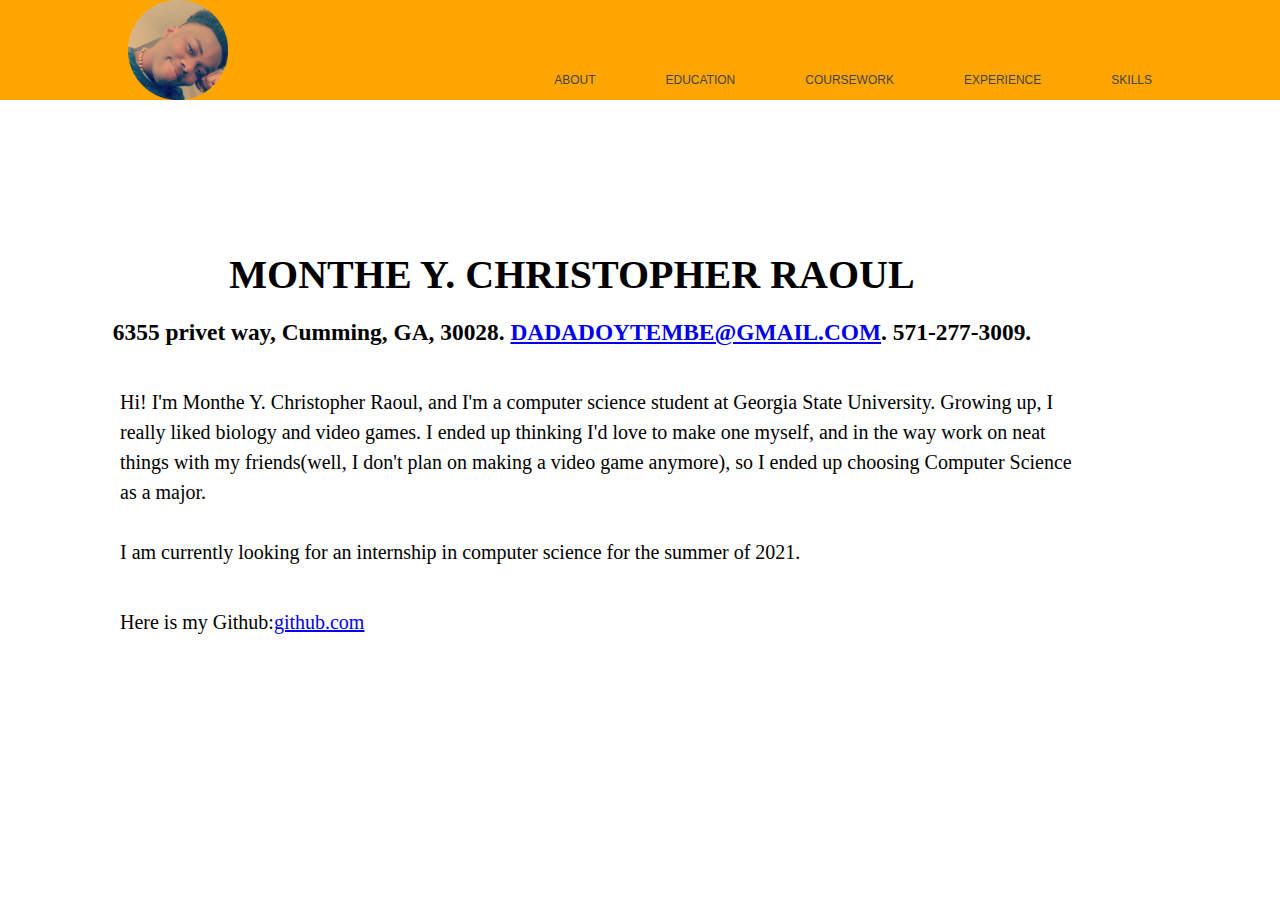
<file: index.html>
<!DOCTYPE html>
<html>
<head>
  <link rel="stylesheet" type="text/css" href="styles.css">
<meta charset = "UTF-8">
</head>
<body>
<header>
	<div class = "container">
		<img src="cropped.png" alt = "picture" class= "picture">
	
		<nav>
		<ul>
			<li> <a href = "about.html">About</a></li>
			<li> <a href="education.html">Education</a></li>
			<li> <a href="coursework.html">Coursework</a></li>
			<li> <a href="experience.html">Experience</a></li>
			<li> <a href="skills.html">Skills</a></li>
		</ul>
		</nav>
	</div>
</header>
	<div class = "content">
		<br><br><br><br>
		<p><center><h1>MONTHE Y. CHRISTOPHER RAOUL</h1></center>
		<h3><center><adress>6355 privet way, Cumming, GA, 30028. <a href = "mailto: dadadoytembe@gmail.com">DADADOYTEMBE@GMAIL.COM</a>. 571-277-3009. </class></adress></center></h3></p>
		<p>Hi! I'm Monthe Y. Christopher Raoul, and I'm a computer science student at Georgia State University. Growing up, I really liked biology and video games. I ended up thinking I'd love to make one myself, and in the way work on neat things with my friends(well, I don't plan on making a video game anymore), so I ended up choosing Computer Science as a major.<br><br>I am currently looking for an internship in computer science for the summer of 2021.</p>
		<p>Here is my Github:<a href= "https://github.com/Christopherdu65">github.com</a></p>
	</div>
</body>
</html
</file>
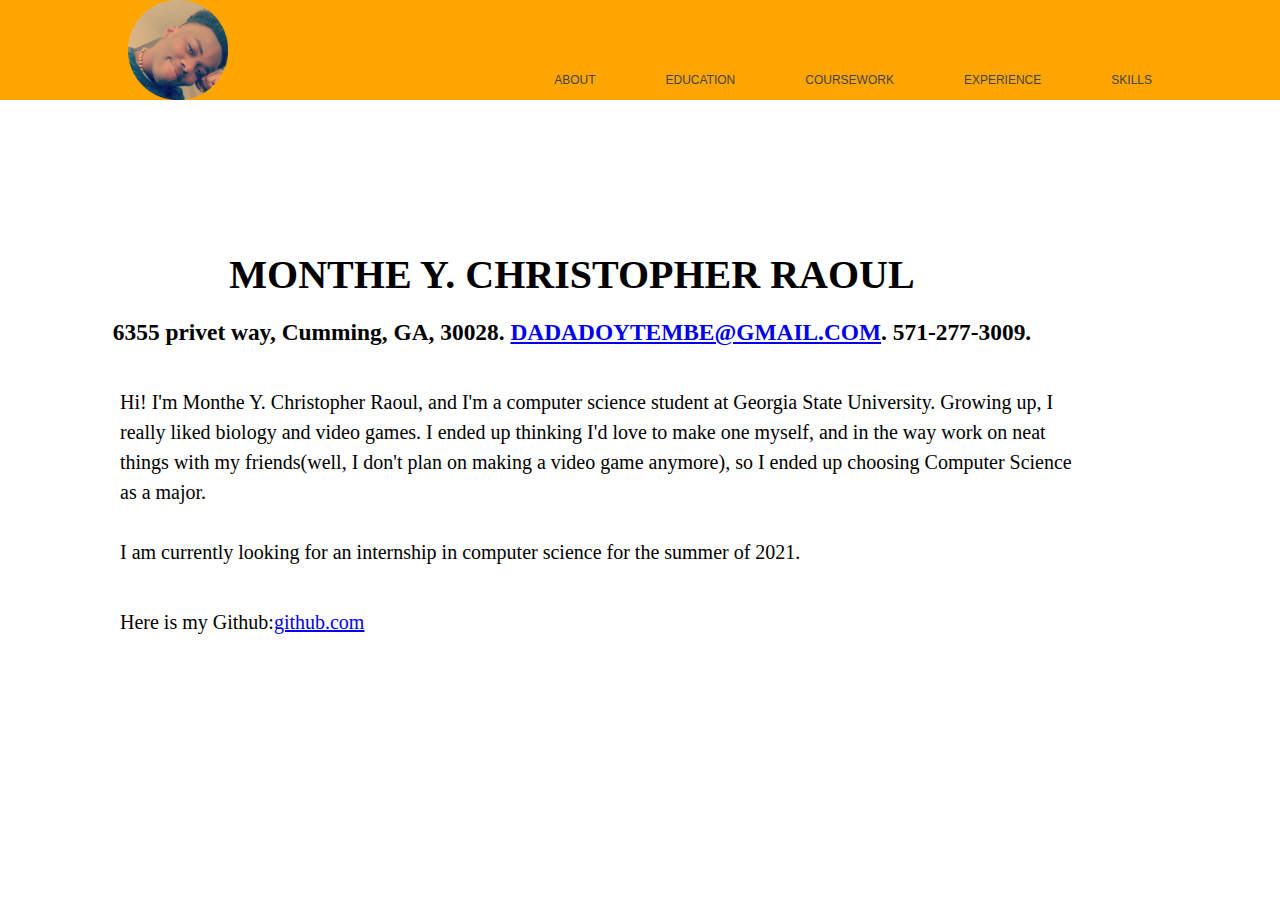
<file: about.html>
<!DOCTYPE html>
<html>
<head>
  <link rel="stylesheet" type="text/css" href="styles.css">
<meta charset = "UTF-8">
</head>
<body>
<header>
	<div class = "container">
		<img src="cropped.png" alt = "picture" class= "picture">
	
		<nav>
		<ul>
			<li> <a href = "about.html">About</a></li>
			<li> <a href="education.html">Education</a></li>
			<li> <a href="coursework.html">Coursework</a></li>
			<li> <a href="experience.html">Experience</a></li>
			<li> <a href="skills.html">Skills</a></li>
		</ul>
		</nav>
	</div>
</header>
	<div class = "content">
		<br><br><br><br>
		<p><center><h1>MONTHE Y. CHRISTOPHER RAOUL</h1></center>
		<h3><center><adress>6355 privet way, Cumming, GA, 30028. <a href = "mailto: dadadoytembe@gmail.com">DADADOYTEMBE@GMAIL.COM</a>. 571-277-3009. </class></adress></center></h3></p>
		<p>Hi! I'm Monthe Y. Christopher Raoul, and I'm a computer science student at Georgia State University. Growing up, I really liked biology and video games. I ended up thinking I'd love to make one myself, and in the way work on neat things with my friends(well, I don't plan on making a video game anymore), so I ended up choosing Computer Science as a major.<br><br>I am currently looking for an internship in computer science for the summer of 2021.</p>
		<p>Here is my Github:<a href= "https://github.com/Christopherdu65">github.com</a></p>
	</div>
</body>
</html
</file>
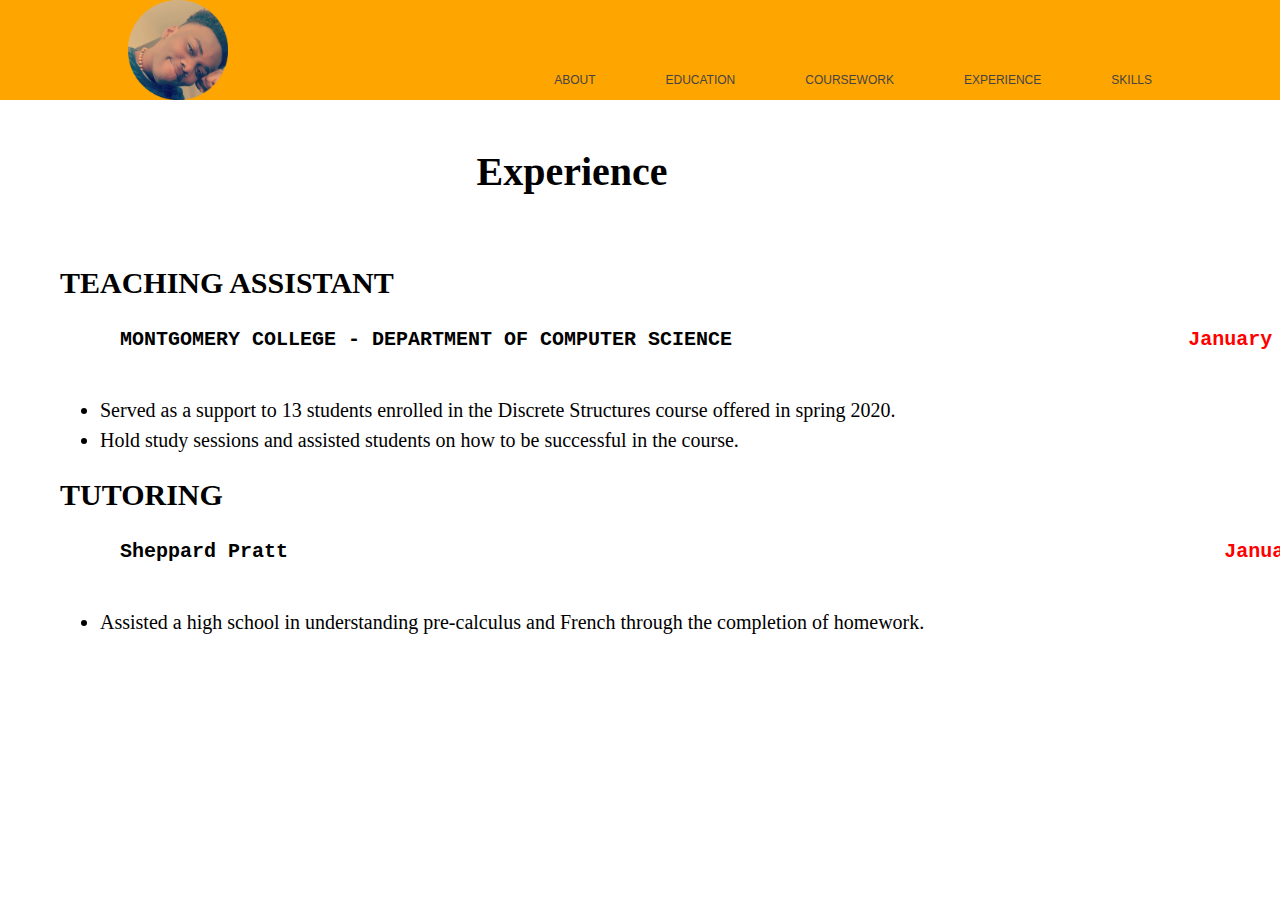
<file: experience.html>
<!DOCTYPE html>
<html>
<head>
  <link rel="stylesheet" type="text/css" href="styles.css">
<meta charset = "UTF-8">
</head>
<body>
<header>
	<div class = "container">
		<img src="cropped.png" alt = "picture" class= "picture">
	
		<nav>
		<ul>
			<li> <a href = "about.html"> About</a></li>
			<li> <a href="education.html">Education</a></li>
			<li> <a href="coursework.html">Coursework</a></li>
			<li> <a href="experience.html">Experience</a></li>
			<li> <a href="skills.html">Skills</a></li>
		</ul>
		</nav>
	</div>
</header>
	<div class = "content">
		<br>
		<h1><center>Experience</center></h1><br>
		<h2><strong>TEACHING ASSISTANT</strong></h2>
		<pre><h4>MONTGOMERY COLLEGE - DEPARTMENT OF COMPUTER SCIENCE					<span class="redText"> January 2020 - May 2020</span></h4></pre>
		<ul>
			<li>Served as a support to 13 students enrolled in the Discrete Structures course offered in spring 2020.</li>
			<li>Hold study sessions and assisted students on how to be successful in the course.</li>
		</ul>
		<h2>TUTORING</h2>
		<pre><h4>Sheppard Pratt						        			   <span class="redText"> January 2020 - March 2020</span></h4></pre>
		<ul>
			<li>Assisted a high school in understanding pre-calculus and French through the completion of homework.  </li>
			</ul>					
	</div>
</body>
</html>
</file>
<file: styles.css>
@import url('https://fonts.googleapis.com/css?family=Open+Sans');
body{
	margin: 0;
	background: white;
	font-family: 'Work Sans', sans-serif;
	font-weight: 300;
}

.container{
	width: 80%;
	margin: 0 auto;
}

header{
	background:#FFA500;
}

header::after{
	content: '';
	display: table;
	clear: both;
}
.picture{
	float: left;
	height: 100px;
	font-weight: 100px;
}

nav{
	float: right;
}

nav ul {
	margin: 0;
	padding: 0;
	list-style: none;
}

nav li{
	float: left;
	margin-left: 70px;
	padding-top: 65px;
	position: relative;
}

nav a{
	color: #444;
	text-decoration: none;
	text-transform: uppercase;
	font-size: 12px;
}

nav a: hover{
	color: #000;
}

nav a::before{
	content: '';
	display: block;
	height: 5px;
	width: 100%;
	background-color: #444;
	top: 10;
	width: 0%; 
}

nav a:hover::before{
	width: 100%;
}

.adress{
	text-decoration: none;
	background: black;
}

p{
	font-family: TImes New Roman, serif;
	font-size: 20px;
	line-height: 30px;
	margin-bottom: 40px;
	margin-left: 60px;
}

div{
	width: 100%;
	max-width: 1024px;
	max-height: 100px;
}

.redText{
	color: red;
}

pre{
	font-size: 20px;
	line-height: 30px;
	margin-bottom: 40px;
	margin-left: 60px;
}

.content{
	font-family: TImes New Roman, serif;
	font-size: 20px;
	line-height: 30px;
	margin-bottom: 40px;
	margin-left: 60px;
}
</file>
